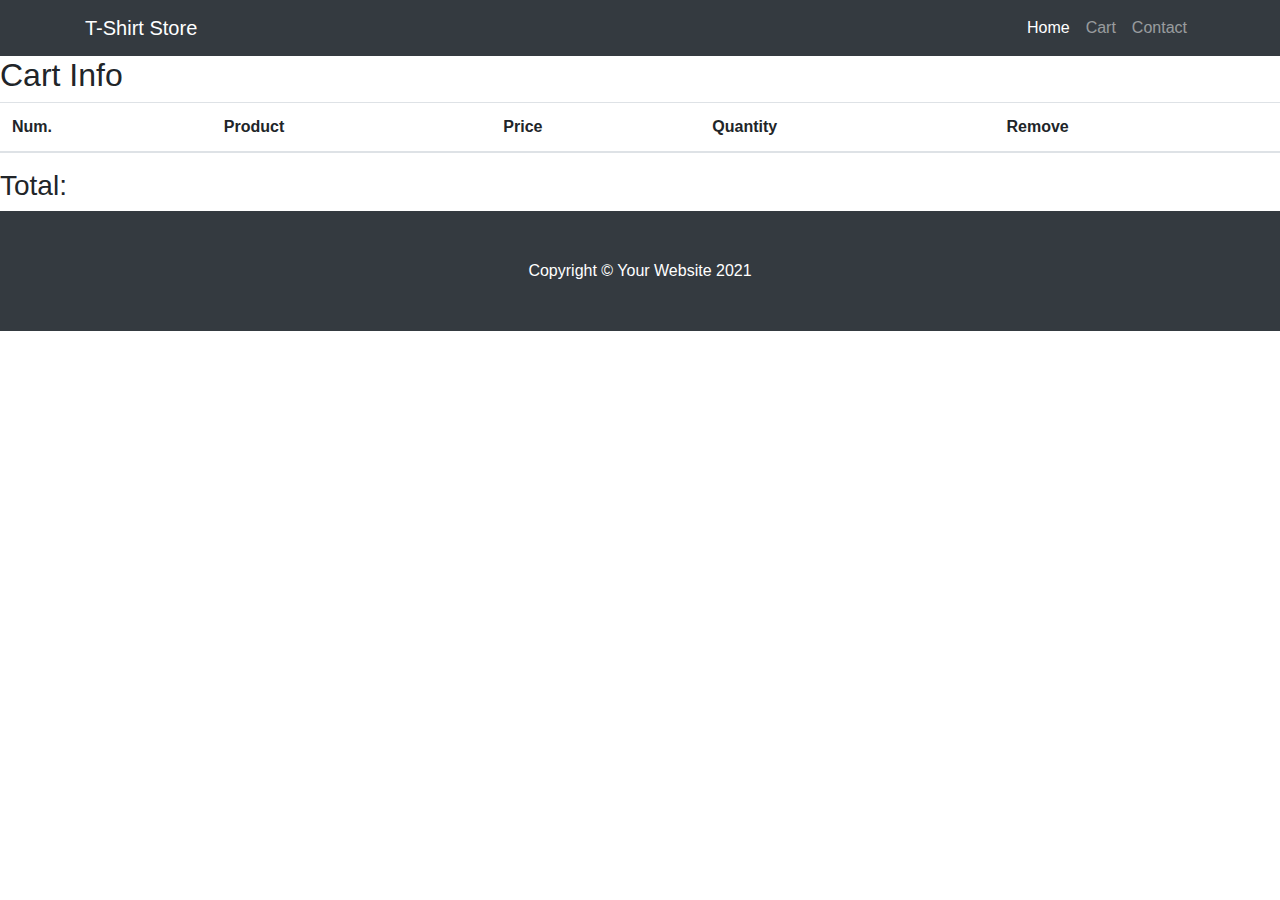
<file: cart.html>
<!DOCTYPE html>
<html lang="en">

<head>
	<meta charset="utf-8" />
	<meta name="viewport" content="width=device-width, initial-scale=1, shrink-to-fit=no" />
	<meta name="description" content="" />
	<meta name="author" content="" />
	<title>Shop Homepage - Start Bootstrap Template</title>
	<!-- Favicon-->
	<link rel="icon" type="image/x-icon" href="assets/favicon.ico" />
	<!-- Core theme CSS (includes Bootstrap)-->
	<link href="css/styles.css" rel="stylesheet" />
	<link rel="stylesheet" href="./css/mystyles.css">
	<script src="https://code.jquery.com/jquery-3.6.0.min.js"
		integrity="sha256-/xUj+3OJU5yExlq6GSYGSHk7tPXikynS7ogEvDej/m4=" crossorigin="anonymous"></script>
</head>

<body>
	<!-- Navigation-->
	<nav class="navbar navbar-expand-lg navbar-dark bg-dark">
		<div class="container">
			<a class="navbar-brand" href="./index.html">T-Shirt Store</a>
			<button class="navbar-toggler" type="button" data-toggle="collapse" data-target="#navbarResponsive"
				aria-controls="navbarResponsive" aria-expanded="false" aria-label="Toggle navigation"><span
					class="navbar-toggler-icon"></span></button>
			<div class="collapse navbar-collapse" id="navbarResponsive">
				<ul class="navbar-nav ml-auto">
					<li class="nav-item active">
						<a href="./index.html" class="nav-link">
							Home
							<span class="sr-only">(current)</span>
						</a>
					</li>
					<li class="nav-item"><a href="./cart.html" class="nav-link">Cart</a></li>
					<li class="nav-item"><a class="nav-link">Contact</a></li>
				</ul>
			</div>
		</div>
	</nav>
	<!-- Page Content-->

    
    <main>
        <h2 class="cart-heading">Cart Info</h2>
		<div class="cart-table-wrapper">
			<table class="table cart-table">
				<thead>
				  <tr>
					<th scope="col">Num.</th>
					<th scope="col">Product</th>
					<th scope="col">Price</th>
					<th scope="col">Quantity</th>
					<th scope="col">Remove</th>
				  </tr>
				</thead>
				<tbody id="cart-body">
	
				</tbody>
			  </table>			
		</div>

		<div class="cart-total">
			<h3>Total: <span id="cart-total"></span></h3>
		</div>
    </main>
    
	<!-- Footer-->
	<footer class="py-5 bg-dark">
		<div class="container">
			<p class="m-0 text-center text-white">Copyright &copy; Your Website 2021</p>
		</div>
	</footer>
	<!-- Bootstrap core JS-->
	<script src="https://code.jquery.com/jquery-3.5.1.slim.min.js"></script>
	<script src="https://cdn.jsdelivr.net/npm/bootstrap@4.6.0/dist/js/bootstrap.bundle.min.js"></script>
	<!-- Core theme JS-->

	<script src="js/api.js"></script>
	<script src="js/cart.js"></script>

</body>

</html>
</file>
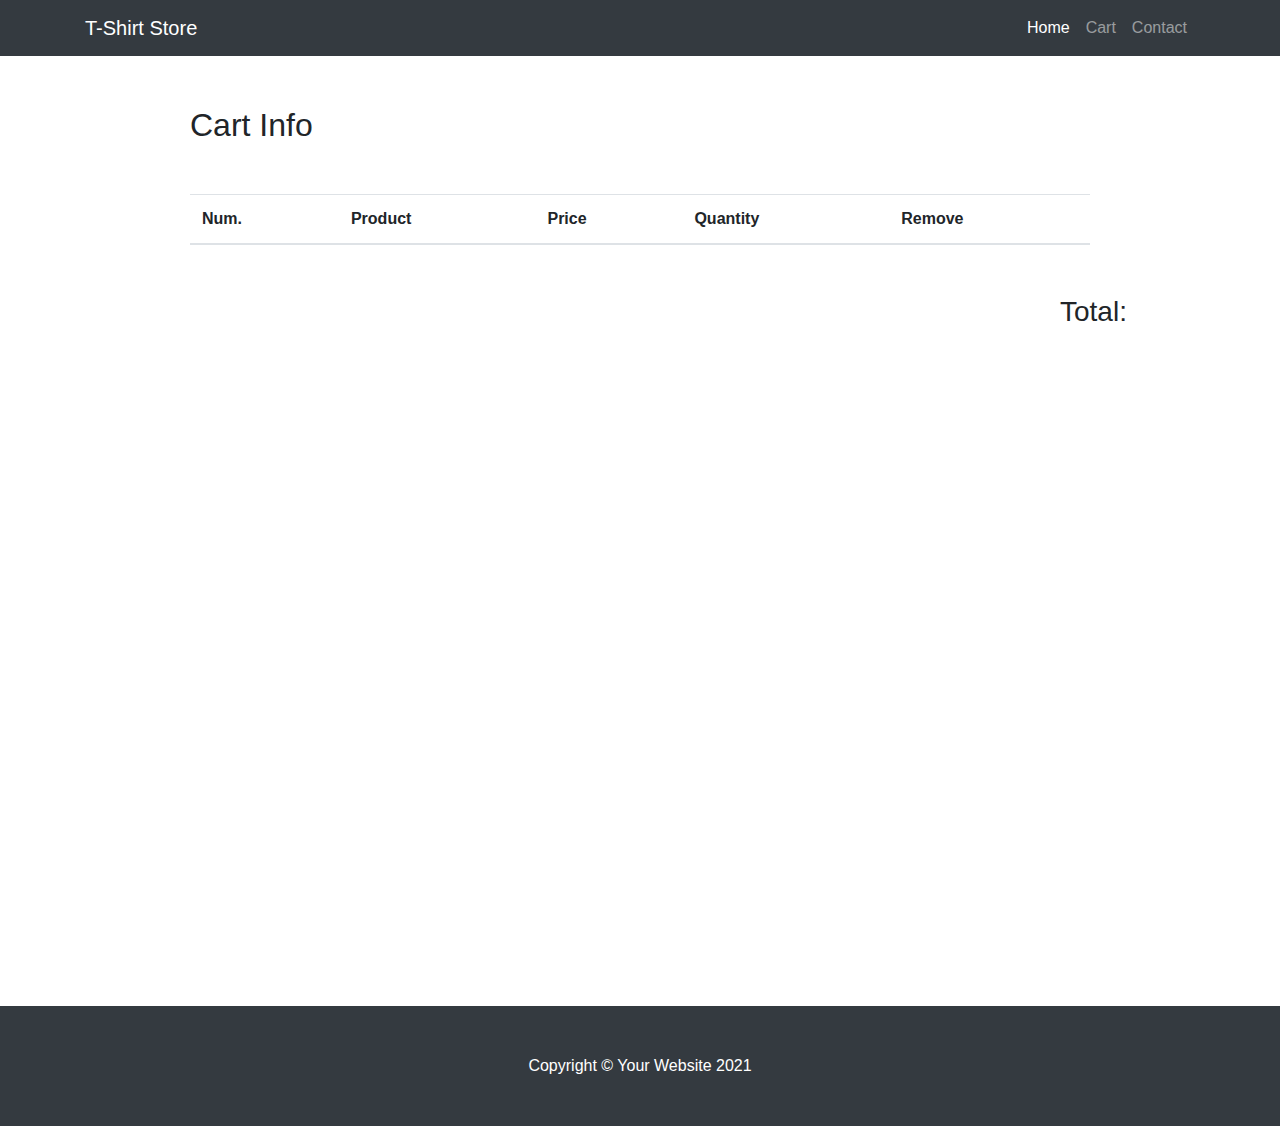
<file: tShirtStore/cart.html>
<!DOCTYPE html>
<html lang="en">

<head>
	<meta charset="utf-8" />
	<meta name="viewport" content="width=device-width, initial-scale=1, shrink-to-fit=no" />
	<meta name="description" content="" />
	<meta name="author" content="" />
	<title>Shop Homepage - Start Bootstrap Template</title>
	<!-- Favicon-->
	<link rel="icon" type="image/x-icon" href="assets/favicon.ico" />
	<!-- Core theme CSS (includes Bootstrap)-->
	<link href="css/styles.css" rel="stylesheet" />
	<link rel="stylesheet" href="./css/mystyles.css">
	<script src="https://code.jquery.com/jquery-3.6.0.min.js"
		integrity="sha256-/xUj+3OJU5yExlq6GSYGSHk7tPXikynS7ogEvDej/m4=" crossorigin="anonymous"></script>
</head>

<body>
	<!-- Navigation-->
	<nav class="navbar navbar-expand-lg navbar-dark bg-dark">
		<div class="container">
			<a class="navbar-brand" href="./index.html">T-Shirt Store</a>
			<button class="navbar-toggler" type="button" data-toggle="collapse" data-target="#navbarResponsive"
				aria-controls="navbarResponsive" aria-expanded="false" aria-label="Toggle navigation"><span
					class="navbar-toggler-icon"></span></button>
			<div class="collapse navbar-collapse" id="navbarResponsive">
				<ul class="navbar-nav ml-auto">
					<li class="nav-item active">
						<a href="./index.html" class="nav-link">
							Home
							<span class="sr-only">(current)</span>
						</a>
					</li>
					<li class="nav-item"><a href="./cart.html" class="nav-link">Cart</a></li>
					<li class="nav-item"><a class="nav-link">Contact</a></li>
				</ul>
			</div>
		</div>
	</nav>
	<!-- Page Content-->

    
    <main>
        <h2 class="cart-heading">Cart Info</h2>
		<div class="cart-table-wrapper">
			<table class="table cart-table">
				<thead>
				  <tr>
					<th scope="col">Num.</th>
					<th scope="col">Product</th>
					<th scope="col">Price</th>
					<th scope="col">Quantity</th>
					<th scope="col">Remove</th>
				  </tr>
				</thead>
				<tbody id="cart-body">
				</tbody>
			</table>
		</div>

		<div class="cart-total">
			<h3>Total: <span id="cart-total"></span></h3>
		</div>
    </main>
    
	<!-- Footer-->
	<footer class="py-5 bg-dark">
		<div class="container">
			<p class="m-0 text-center text-white">Copyright &copy; Your Website 2021</p>
		</div>
	</footer>
	<!-- Bootstrap core JS-->
	<script src="https://code.jquery.com/jquery-3.5.1.slim.min.js"></script>
	<script src="https://cdn.jsdelivr.net/npm/bootstrap@4.6.0/dist/js/bootstrap.bundle.min.js"></script>
	<!-- Core theme JS-->

	<script src="js/api.js"></script>
    <script src="js/cart.js"></script>


</body>

</html>
</file>
<file: css/mystyles.css>
.carousel-inner div img{
    width: 100% !important;
    height: 400px !important;
    object-fit: cover !important;
}

#saveToCartBtn{
    width: 60px;
    display: flex;
    align-items: center;
    justify-content: center;
}

#saveToCartBtn img{
    width: 25px;
    height: 25px;
}
</file>
<file: tShirtStore/css/mystyles.css>
.carousel-inner div img{
    width: 100% !important;
    height: 400px !important;
    object-fit: cover !important;
}

#saveToCartBtn{
    width: 60px;
    display: flex;
    align-items: center;
    justify-content: center;
}

.btn img{
    width: 25px;
    height: 25px;
}

.product_detail{
    margin: 50px auto;
    max-width: 600px;
}

@media only screen and (max-width: 693px){
    .product_detail{
        max-width: 90%;
    }
}

.product-list-item .card-title{
    cursor: pointer;
    color: #242B3E !important;
}

.product-list-item .card-title:hover{
    color: cornflowerblue !important;
}

main{
    height: 100vh;
}

@media only screen and (max-width: 900px) {
    .cart-table-wrapper{
        overflow-x: scroll;
    }    
}

#tbody th, td { 
    min-width: 200px; 
}

.cart-table{
    max-width: 900px;
    width: 90%;
    margin: 50px auto;
}

.cart-heading{
    max-width: 900px;
    width: 90%;
    margin: 50px auto;
}

.cart-table img{
    width: 70px;
    height: 70px;
    margin-left: 15px;
}

.cart-product-remove img{
    width: 25px;
    height: 25px;
    cursor: pointer;
}

.cart-product-remove img:hover{
    opacity: 0.7;
}

.cart-total{
    width: 200px;
    margin-top: 50px;
    margin-left: auto;
    margin-right: 20px;
}
</file>
